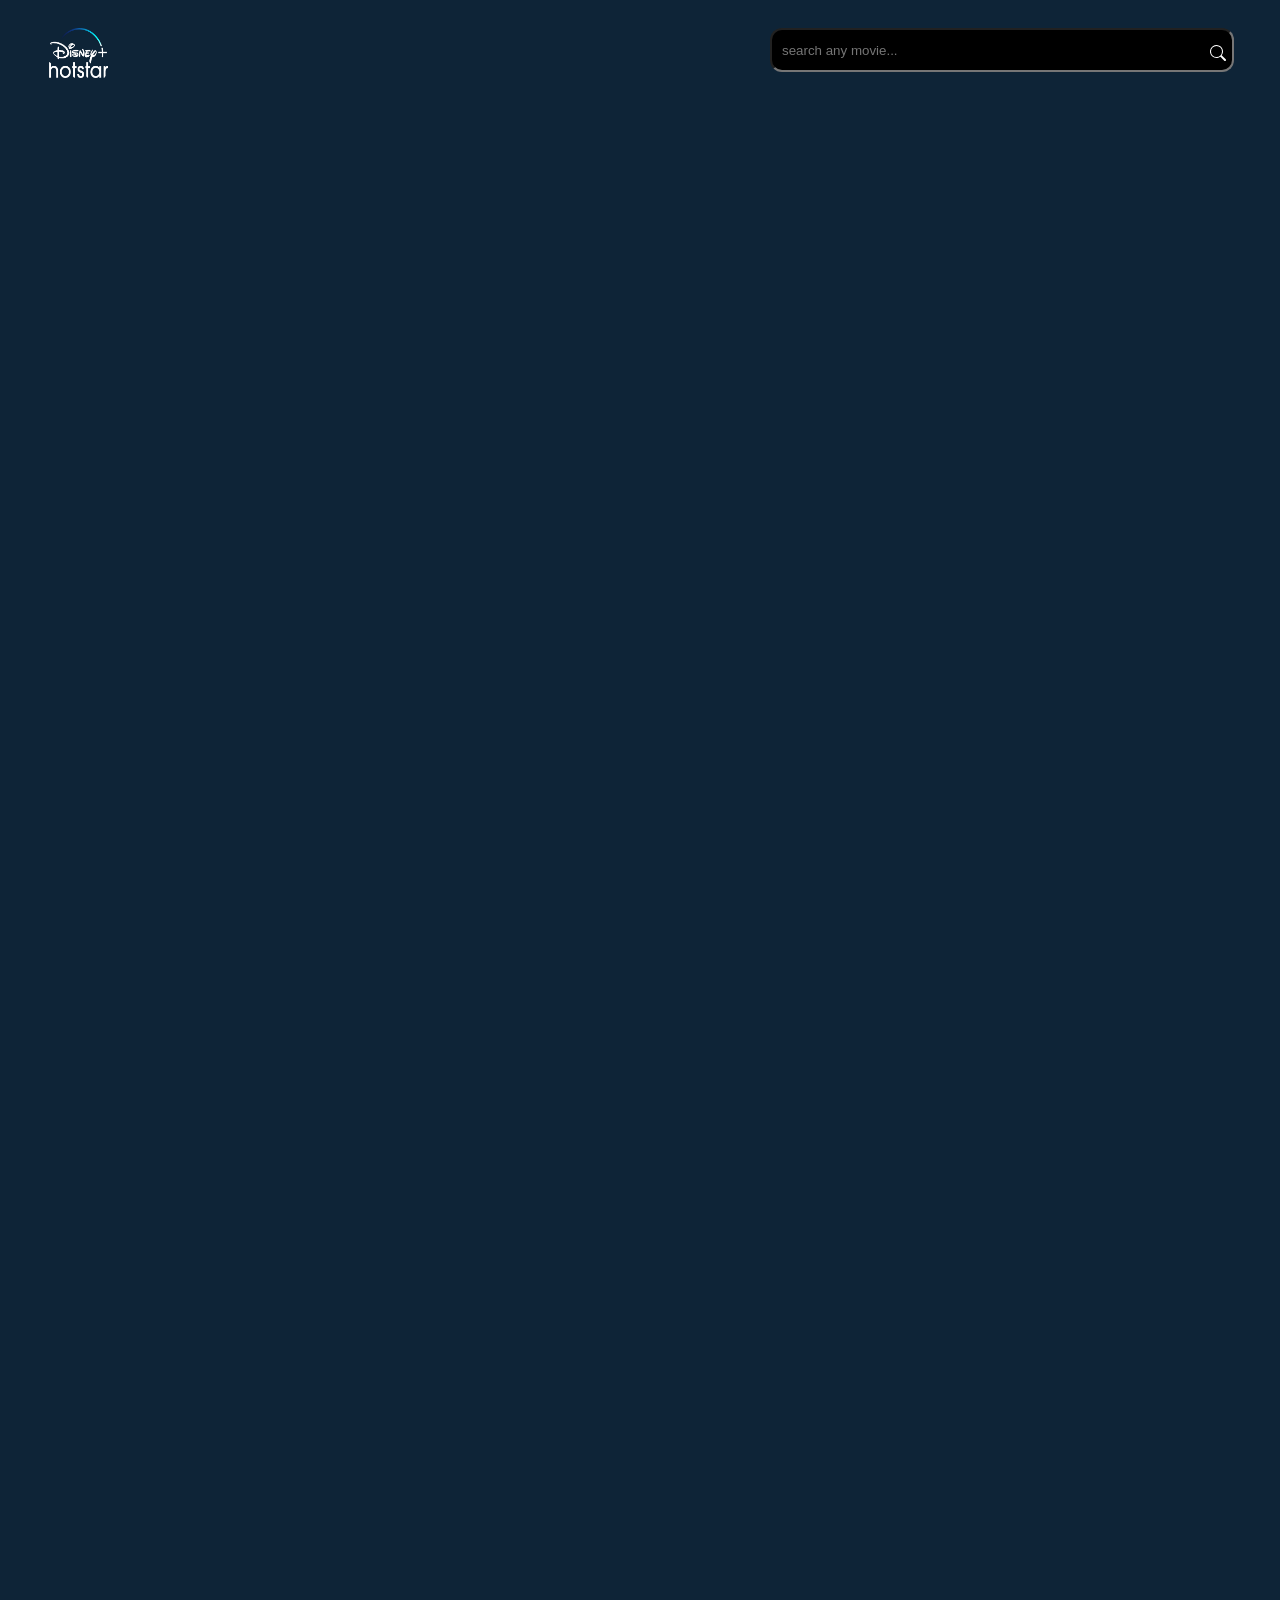
<file: index.html>
<!DOCTYPE html>
<html lang="en">
<head>
    <meta charset="UTF-8">
    <meta name="viewport" content="width=device-width, initial-scale=1.0">
    <title>My_Movies</title>
    <link rel="stylesheet" href="./style.css">

</head>
<body>
    <nav>
    <img class="logo" src="./logo-d-plus.webp" alt="">
    <div class="search">
    <input type="text" placeholder="search any movie..." onchange="searchMovie()" id="title">
    <button onclick="searchMovie()" id="search-icon"><svg "xmlns="http://www.w3.org/2000/svg" width="16" height="16" fill="currentColor" class="bi bi-search" viewBox="0 0 16 16">
        <path d="M11.742 10.344a6.5 6.5 0 1 0-1.397 1.398h-.001q.044.06.098.115l3.85 3.85a1 1 0 0 0 1.415-1.414l-3.85-3.85a1 1 0 0 0-.115-.1zM12 6.5a5.5 5.5 0 1 1-11 0 5.5 5.5 0 0 1 11 0"/>
      </svg></button>
    </div>
    </nav>
    <div id="notfound" class="d_none">
       <img src="./nosearch.png" alt="" style="margin-left: 170px" height="250px" width="250px" >
       <h3 style="margin-top: 30px;">That's a miss</h3>
       <p>Try searching for something else or Please try with a different spelling</p> 
    </div>
    <div id="found" class="moviecontainer d_none">
    <div class="items">
    
        <h3 class="moviename" id="moviename">Pushpa</h3>
        <p><span id="desc"></span></p>
        <p>Released on : <span id="date"></span></p>
        <p>Genre:<span id="genre"></span></p>
        <p>Actors:<span id="actors"></span></p>
        <p>Box office collection:<span id="collections"></span></p>
        <p>Awards:<span id="awards"></span></p>
        <p>Director:<span id="director"></span></p>
        <p>Writer:<span id="writer"></span></p>
        <p>IMDB rating:<span id="ratings"></span></p>
    </div>
    <img src="./pushpa.jpg" alt="" class="poster" id="poster">
    </div>





    <script src="app.js"></script>
</body>
</html>
</file>
<file: style.css>
body{
    font-family: sans-serif;
    background-color: #0e2437;
    height:2500px;
}
.logo{
    height: 50px;
    width:60px;
    margin: 20px 0px 0px 40px;
}
nav{
    display: flex;
    justify-content: space-between;
}
input{
    height:20px;
    margin:20px -30px 0px 0px;
    background-color:black;
    padding:10px;
    border-radius: 12px;
    color: white;
    width: 440px;
}
.search{
    display: flex;
    font-size: 16px;
    box-sizing:border-box ;
    color:white;
}
#search-icon{
    margin:22px 40px 0px 0px;
    color: white;
    background: transparent;
    align-items: center;
    border:none;
}
.search:focus{
    outline: none;
    border: none;
    background-color: rgba(148, 148, 148, 0.279);
}
#notfound{
    margin:100px 100px 0px 450px;
    color:white;
}
.found{
    position: absolute;
    top:550%;
    left: 50%;
    transform: translate(-50%,-50%);
    color:white;
    display: flex;
}
.moviecontainer{
    display: flex;
    align-items: center;
    margin:200px 0px 0px 270px;
    width: 900px;
}
.poster{
    height:400px;
    width:350px;
    border-radius: 12px;
    margin-left: 50px;
}
.d_none{
    display: none;
}
.items{
    color: white;
}
.theatre{
    
    height:400px;
    width: 400px;
   align-items: center;
   margin-top: 210px;
   margin-left: 350px;
   border-radius: 12px;
   box-shadow: 2px 2px 2px white;
}
h4{
    
    top:130px;
    left:50px;
    color:green;
    position: absolute;
}
.basic{
    display: flex;
}
.box{
    background-color: crimson;
    height: 350px;
    width: 550px;
    margin:170px 0px 0px 470px;
    border-radius: 45px;
    position: relative;
}
.mo{
    color:black;
    /* align-items: center; */
    
    margin:50px 0px 0px 25px;
    font-family:'Gill Sans', 'Gill Sans MT', Calibri, 'Trebuchet MS', sans-serif;
}
h5{
    margin-top: 50px;;
}
</file>
